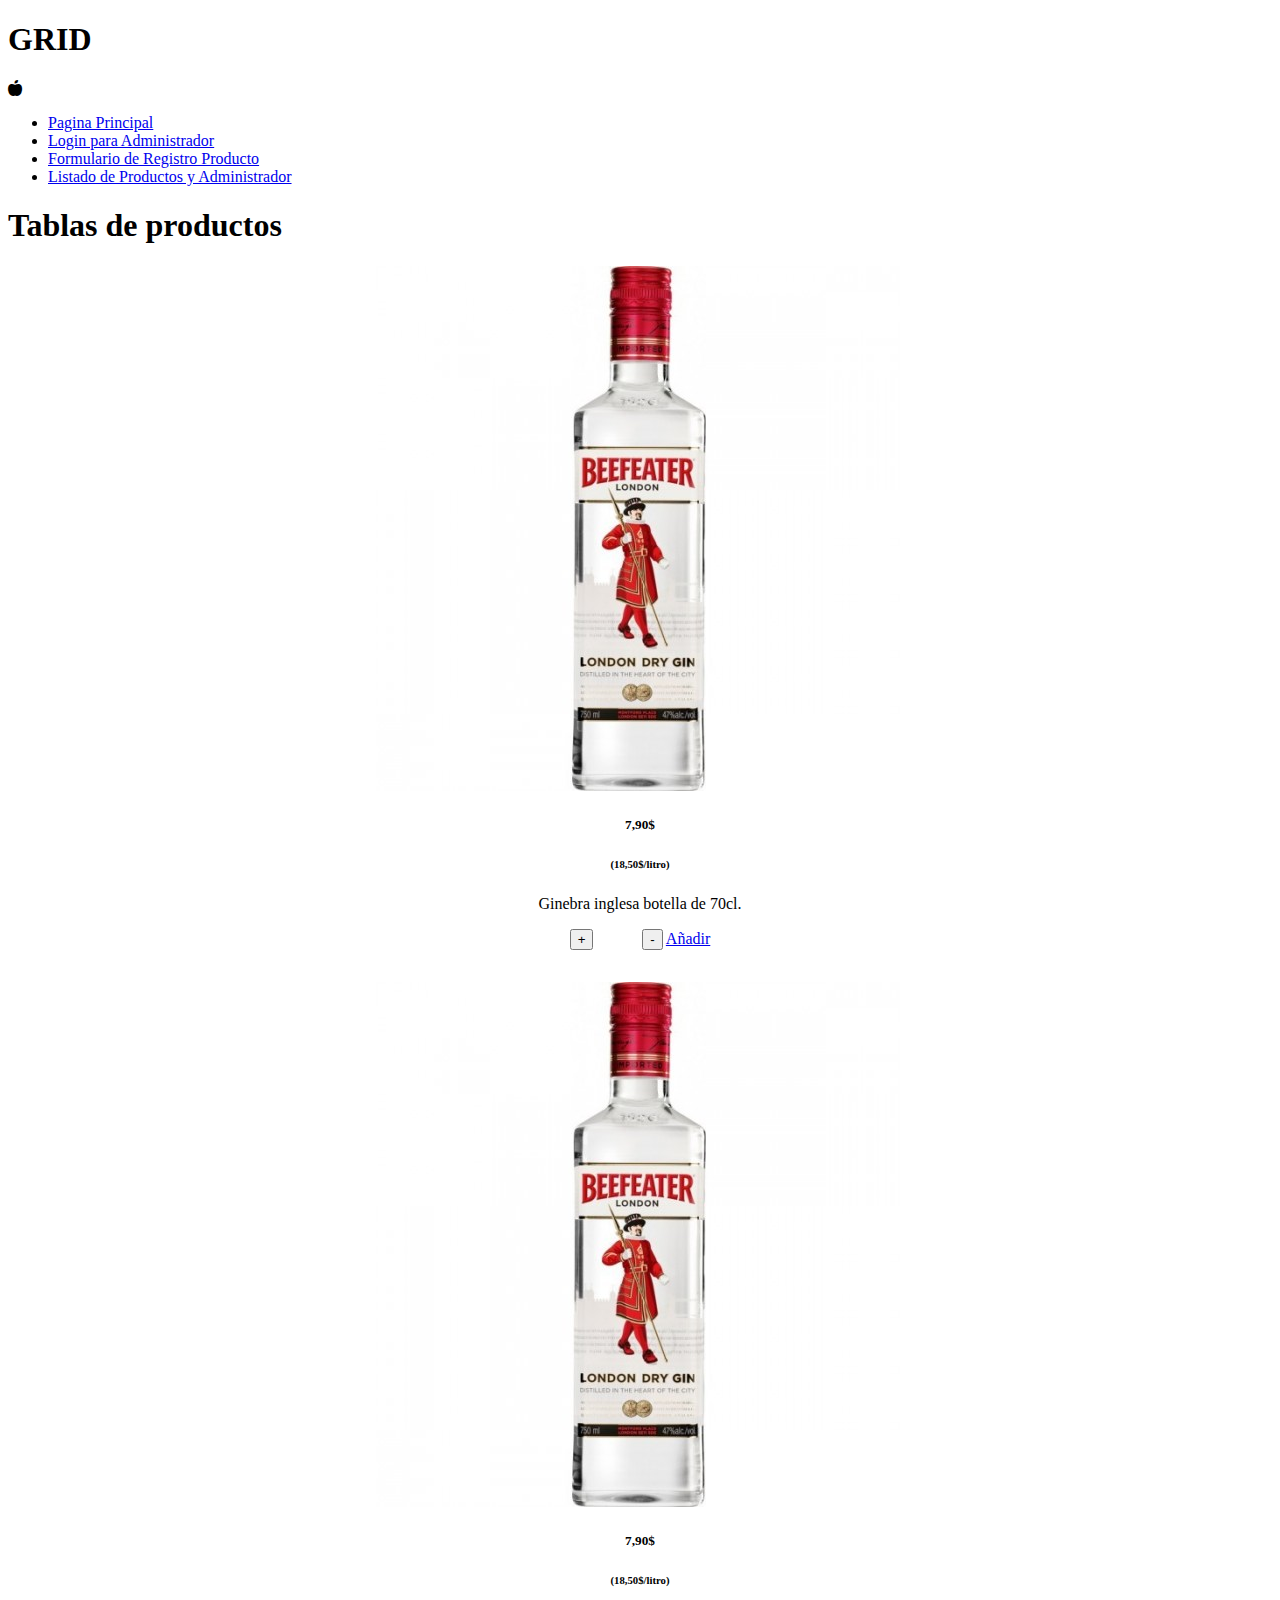
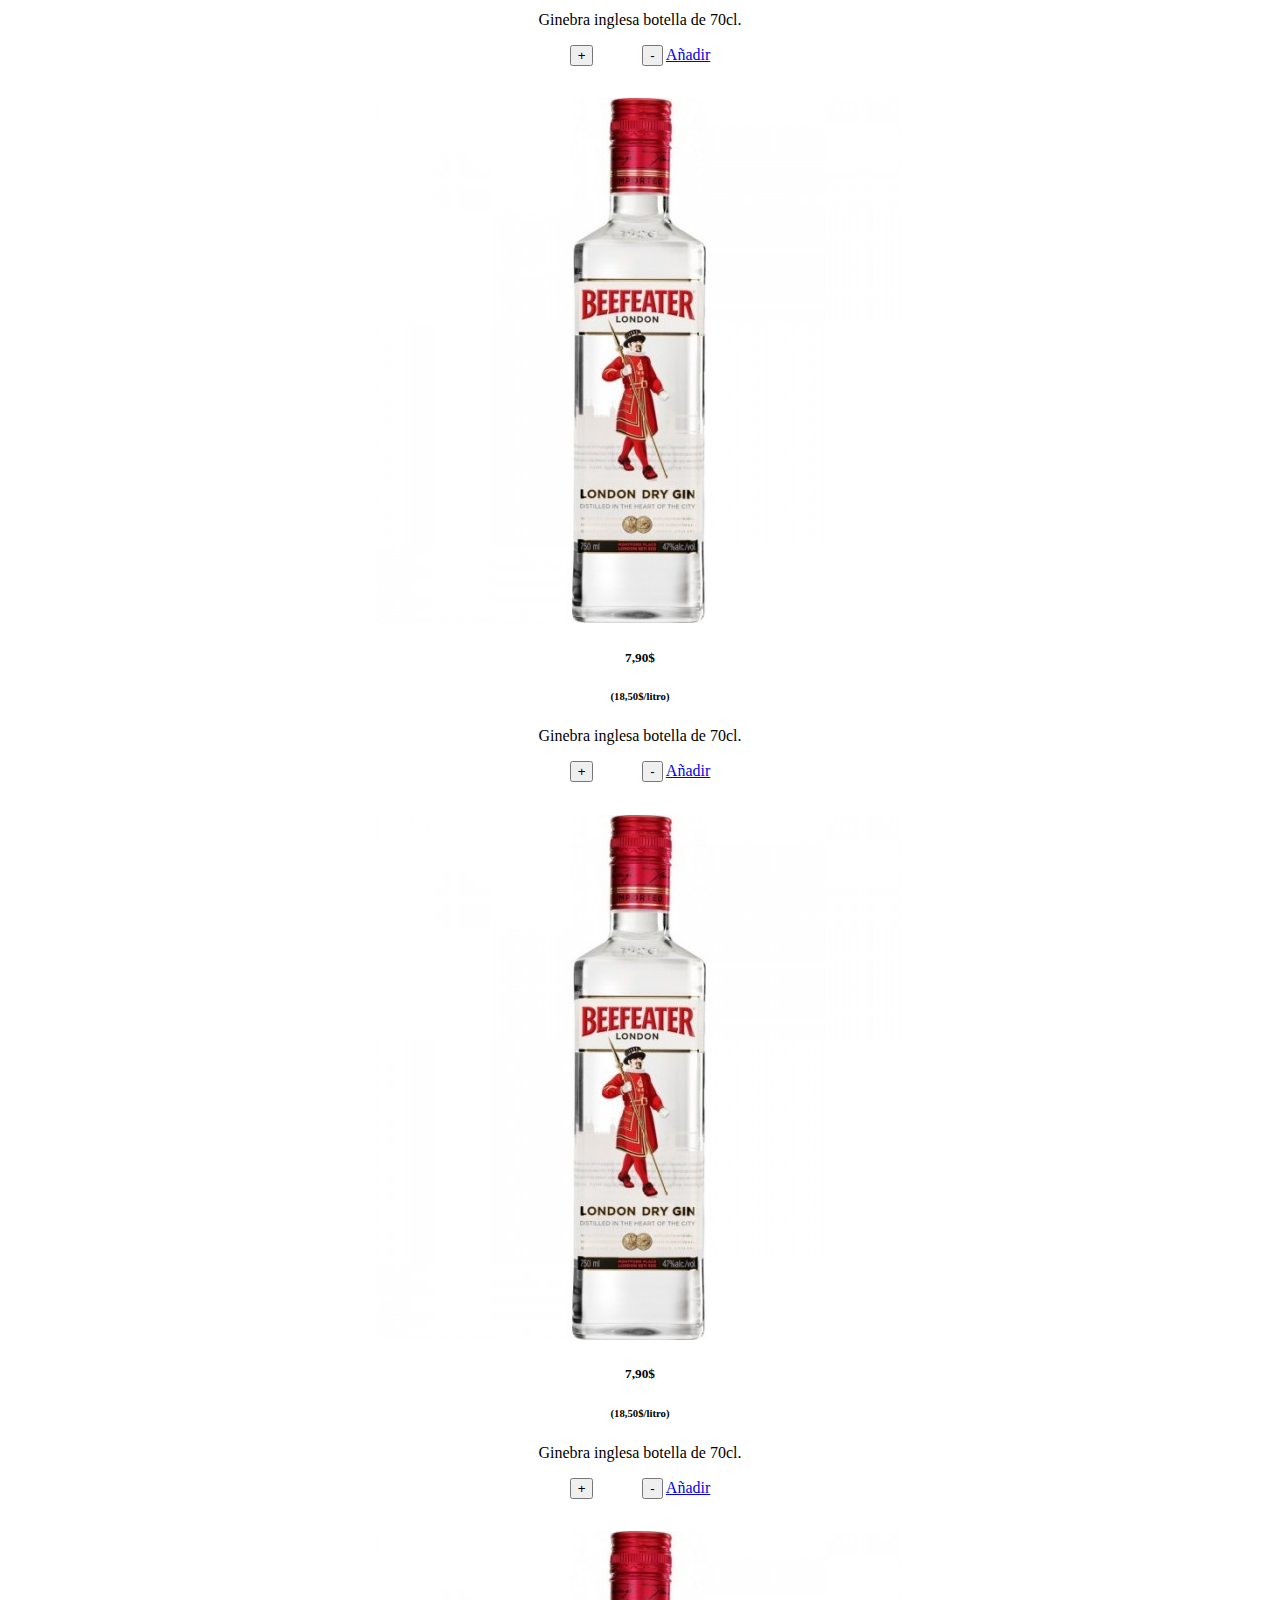
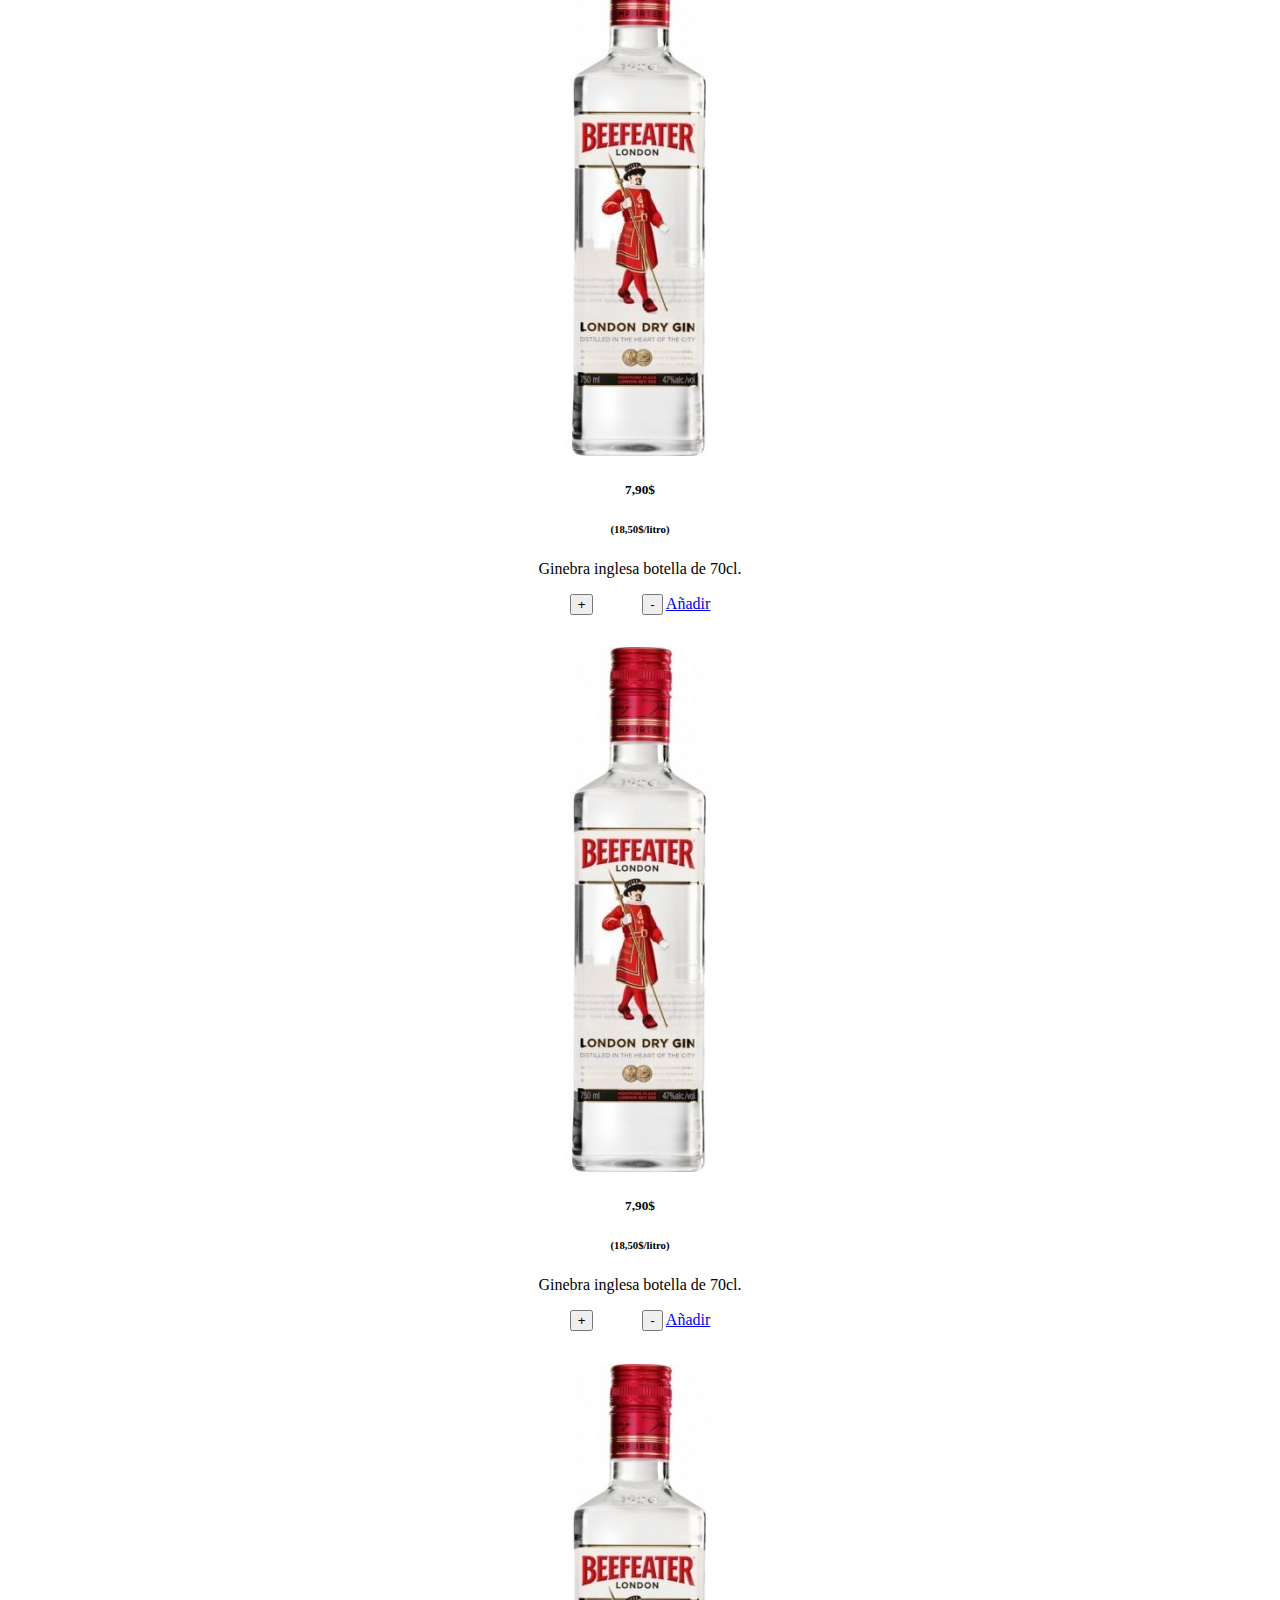
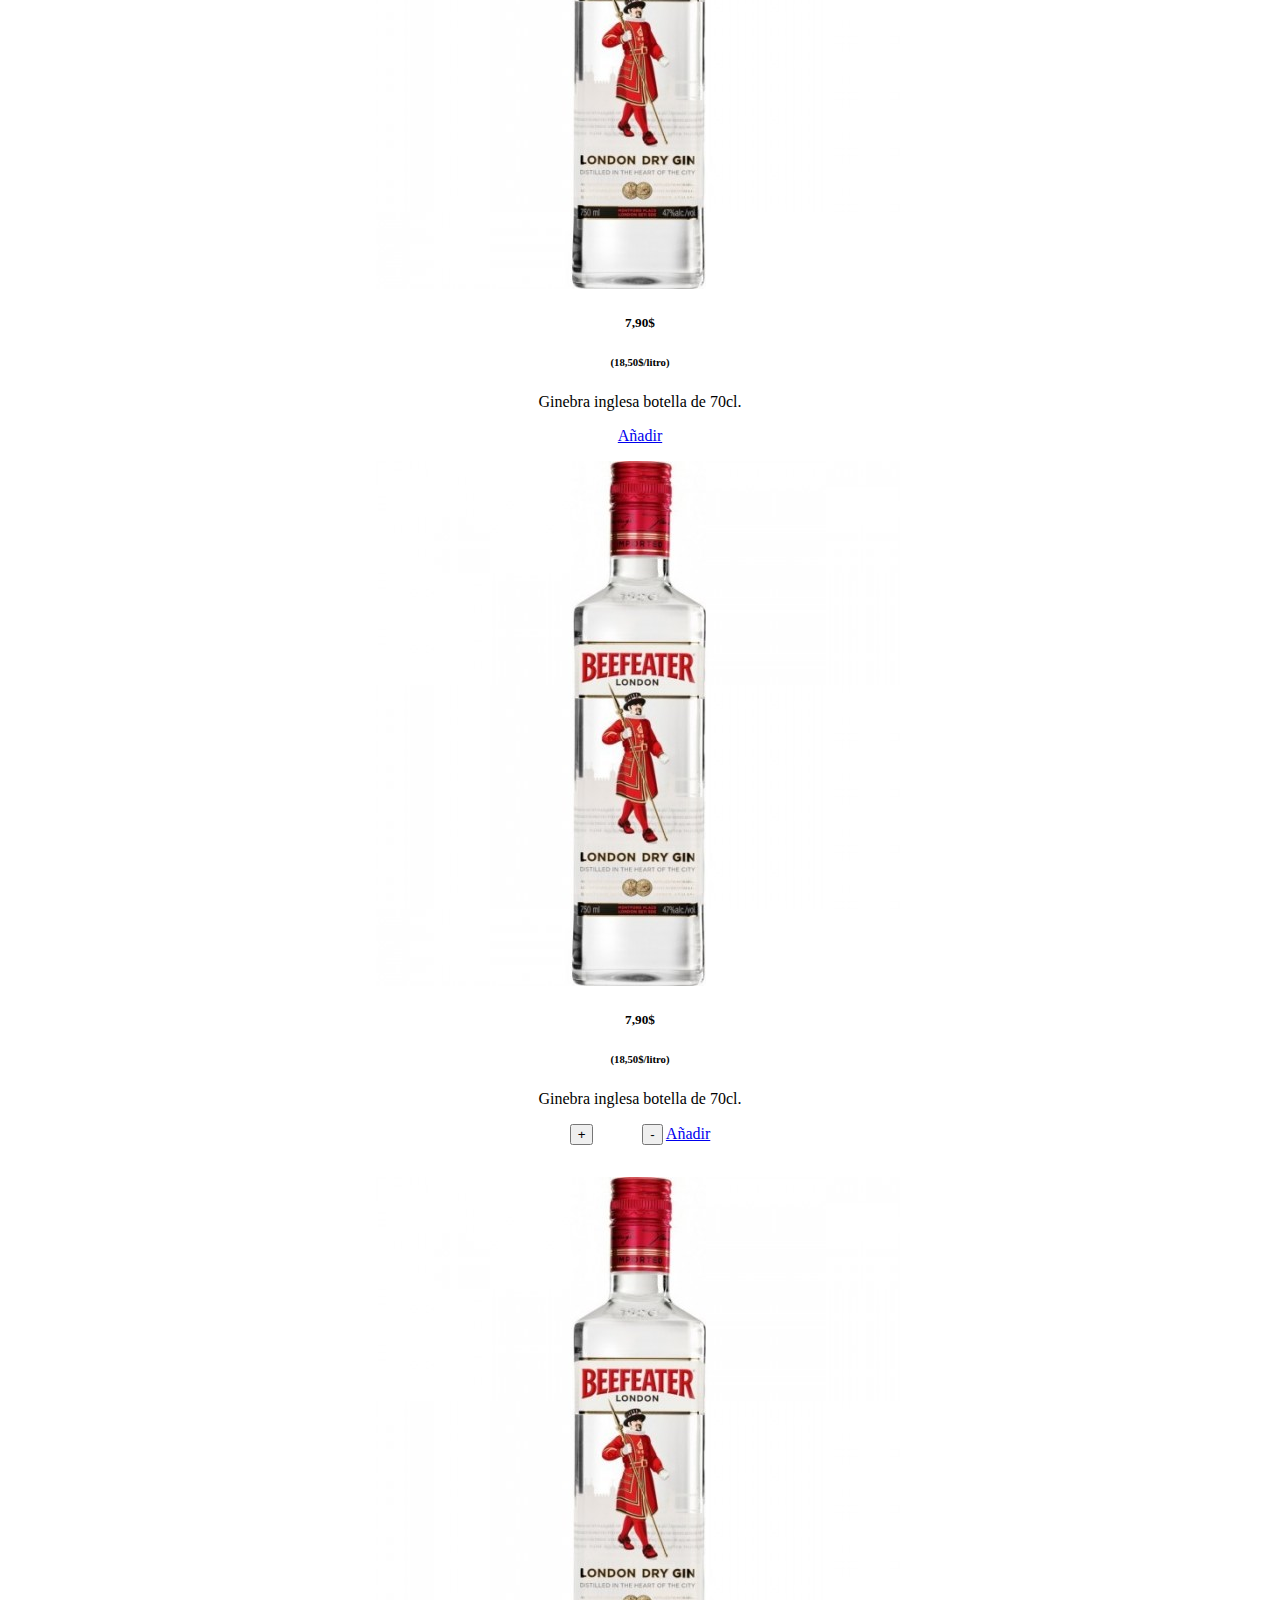
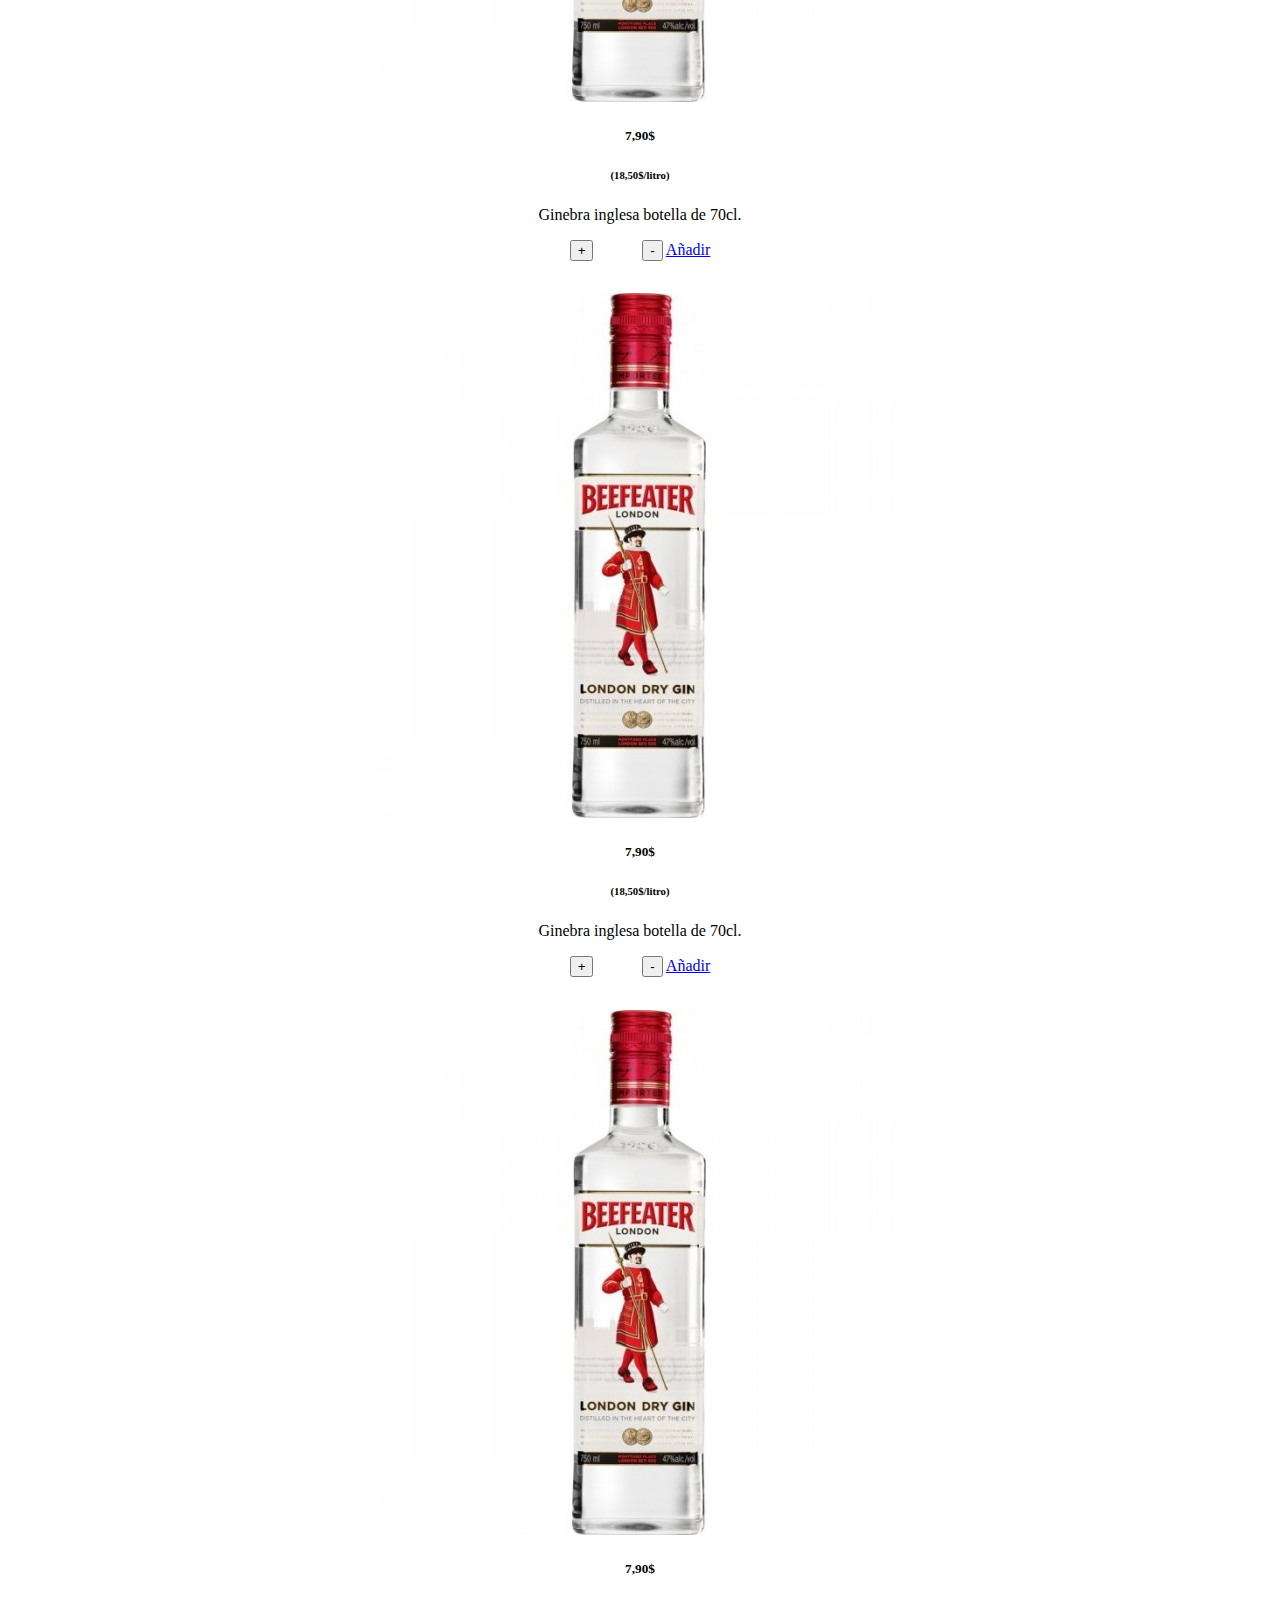
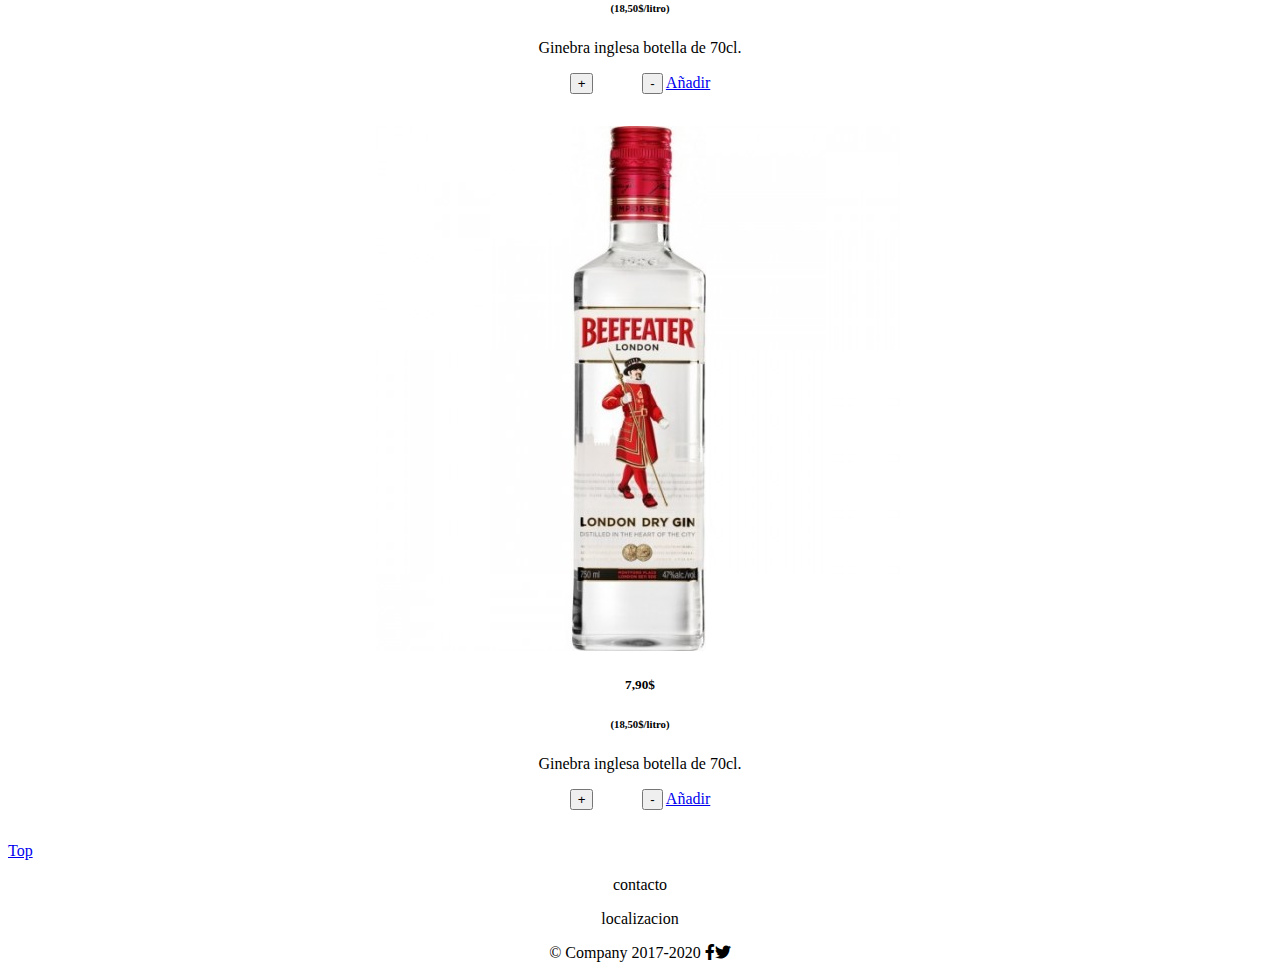
<file: supermercadoboostrap/index.html>
<!doctype html>
<html lang="en">

<head>
    <!-- Required meta tags -->
    <meta charset="utf-8">
    <meta name="viewport" content="width=device-width, initial-scale=1, shrink-to-fit=no">

    <!-- Bootstrap CSS -->
    <link rel="stylesheet" href="https://stackpath.bootstrapcdn.com/bootstrap/4.5.0/css/bootstrap.min.css"
        integrity="sha384-9aIt2nRpC12Uk9gS9baDl411NQApFmC26EwAOH8WgZl5MYYxFfc+NcPb1dKGj7Sk" crossorigin="anonymous">

    <link rel="stylesheet" href="Css/estilo.css">
    <link rel="stylesheet" href="https://cdnjs.cloudflare.com/ajax/libs/font-awesome/5.13.0/css/all.min.css">
    <title>Hello, Supermercado Bootstrap!</title>
</head>

<body id="top">




    <header>
        <div class="container">
            <section class="main-row">
                <h1 class="col-xs-12 col-sm-12 col-md-12 col-xl-12">GRID</h1>






                <nav class="navbar navbar-expand-md navbar-dark fixed-top bg-dark">
                    <i class="fas fa-apple-alt"></i>

                    <div class="collapse navbar-collapse" id="navbarsExampleDefault">

                        <ul class="navbar-nav mr-auto">
                            <li class="nav-item active">
                                <a class="nav-link" target="_blank" href="#">Pagina Principal<span
                                        class="sr-only">(current)</span></a>
                            </li>
                            <li class="nav-item">
                                <a class="nav-link" href="login.html" target="_blank">Login para Administrador</a>
                            </li>
                            <li class="nav-item">
                                <a class="nav-link" href="formulario.html" target="_blank">Formulario de Registro
                                    Producto</a>
                            </li>
                            <li class="nav-item">
                                <a class="nav-link" href="listado.html" target="_blank">Listado de Productos y
                                    Administrador</a>
                            </li>
                        </ul>

                    </div>
                </nav>
            </section>
        </div>
    </header>




    <div main class="container p-3 bg-light shadow mt-5">

        <h1 class="text-primary text-center">Tablas de productos</h1>

        <div class="row">

            <div class="col">
                <div class="card">
                    <img src="img/befeter.jpg" class="card-img-top" alt="...">
                    <div class="card-body">
                        <h5 class="card-title">7,90$</h5>
                        <h6>(18,50$/litro)</h6>
                        <p class="card-text">Ginebra inglesa botella de 70cl.
                        </p>
                        <button type="button" class="btn btn-light">+</button>
                        <input type="number" ></input>
                        <button type="button" class="btn btn-light">-</button>
                        
                        <a href="#" class="btn btn-success">Añadir</a>
                    </div>
                </div>
            </div>

            <div class="col">
                <div class="card">
                    <img src="img/befeter.jpg" class="card-img-top" alt="...">
                    <div class="card-body">
                        <h5 class="card-title">7,90$</h5>
                        <h6>(18,50$/litro)</h6>
                        <p class="card-text">Ginebra inglesa botella de 70cl.
                        </p>
                        <button type="button" class="btn btn-light">+</button>
                        <input type="number" ></input>
                        <button type="button" class="btn btn-light">-</button>

                        <a href="#" class="btn btn-success">Añadir</a>
                    </div>
                </div>
            </div>

            <div class="col">
                <div class="card">
                    <img src="img/befeter.jpg" class="card-img-top" alt="...">
                    <div class="card-body">
                        <h5 class="card-title">7,90$</h5>
                        <h6>(18,50$/litro)</h6>
                        <p class="card-text">Ginebra inglesa botella de 70cl.
                        </p>
                        <button type="button" class="btn btn-light">+</button>
                        <input type="number" ></input>
                        <button type="button" class="btn btn-light">-</button>
                        <a href="#" class="btn btn-success">Añadir</a>
                    </div>
                </div>
            </div>

            <div class="col">
                <div class="card">
                    <img src="img/befeter.jpg" class="card-img-top" alt="...">
                    <div class="card-body">
                        <h5 class="card-title">7,90$</h5>
                        <h6>(18,50$/litro)</h6>
                        <p class="card-text">Ginebra inglesa botella de 70cl.
                        </p>
                        <button type="button" class="btn btn-light">+</button>
                        <input type="number" ></input>
                        <button type="button" class="btn btn-light">-</button>
                        <a href="#" class="btn btn-success">Añadir</a>
                    </div>
                </div>
            </div>

            <div class="col">
                <div class="card">
                    <img src="img/befeter.jpg" class="card-img-top" alt="...">
                    <div class="card-body">
                        <h5 class="card-title">7,90$</h5>
                        <h6>(18,50$/litro)</h6>
                        <p class="card-text">Ginebra inglesa botella de 70cl.
                        </p>
                        <button type="button" class="btn btn-light">+</button>
                        <input type="number" ></input>
                        <button type="button" class="btn btn-light">-</button>
                        <a href="#" class="btn btn-success">Añadir</a>
                    </div>
                </div>
            </div>


            <div class="row">

                <div class="col">
                    <div class="card">
                        <img src="img/befeter.jpg" class="card-img-top" alt="...">
                        <div class="card-body">
                            <h5 class="card-title">7,90$</h5>
                            <h6>(18,50$/litro)</h6>
                            <p class="card-text">Ginebra inglesa botella de 70cl.
                            </p>
                            <button type="button" class="btn btn-light">+</button>
                            <input type="number" ></input>
                            <button type="button" class="btn btn-light">-</button>
                            <a href="#" class="btn btn-success">Añadir</a>
                        </div>
                    </div>
                </div>

                <div class="col">
                    <div class="card">
                        <img src="img/befeter.jpg" class="card-img-top" alt="...">
                        <div class="card-body">
                            <h5 class="card-title">7,90$</h5>
                            <h6>(18,50$/litro)</h6>
                            <p class="card-text">Ginebra inglesa botella de 70cl.
                            </p>
                            <a href="#" class="btn btn-success">Añadir</a>
                        </div>
                    </div>
                </div>

                <div class="col">
                    <div class="card">
                        <img src="img/befeter.jpg" class="card-img-top" alt="...">
                        <div class="card-body">
                            <h5 class="card-title">7,90$</h5>
                            <h6>(18,50$/litro)</h6>
                            <p class="card-text">Ginebra inglesa botella de 70cl.
                            </p>
                            <button type="button" class="btn btn-light">+</button>
                            <input type="number" ></input>
                            <button type="button" class="btn btn-light">-</button>
                            <a href="#" class="btn btn-success">Añadir</a>
                        </div>
                    </div>
                </div>

                <div class="col">
                    <div class="card">
                        <img src="img/befeter.jpg" class="card-img-top" alt="...">
                        <div class="card-body">
                            <h5 class="card-title">7,90$</h5>
                            <h6>(18,50$/litro)</h6>
                            <p class="card-text">Ginebra inglesa botella de 70cl.
                            </p>
                            <button type="button" class="btn btn-light">+</button>
                            <input type="number" ></input>
                            <button type="button" class="btn btn-light">-</button>
                            <a href="#" class="btn btn-success">Añadir</a>
                        </div>
                    </div>
                </div>

                <div class="col">
                    <div class="card">
                        <img src="img/befeter.jpg" class="card-img-top" alt="...">
                        <div class="card-body">
                            <h5 class="card-title">7,90$</h5>
                            <h6>(18,50$/litro)</h6>
                            <p class="card-text">Ginebra inglesa botella de 70cl.
                            </p>
                            <button type="button" class="btn btn-light">+</button>
                            <input type="number" ></input>
                            <button type="button" class="btn btn-light">-</button>
                            <a href="#" class="btn btn-success">Añadir</a>
                        </div>
                    </div>
                </div>



                <div class="row">
                    <div class="col">
                        <div class="card">
                            <img src="img/befeter.jpg" class="card-img-top" alt="...">
                            <div class="card-body">
                                <h5 class="card-title">7,90$</h5>
                                <h6>(18,50$/litro)</h6>
                                <p class="card-text">Ginebra inglesa botella de 70cl.
                                </p>
                                <button type="button" class="btn btn-light">+</button>
                                <input type="number" ></input>
                                <button type="button" class="btn btn-light">-</button>
                                <a href="#" class="btn btn-success">Añadir</a>
                            </div>
                        </div>
                    </div>




                    <div class="col">
                        <div class="card">
                            <img src="img/befeter.jpg" class="card-img-top" alt="...">
                            <div class="card-body">
                                <h5 class="card-title">7,90$</h5>
                                <h6>(18,50$/litro)</h6>
                                <p class="card-text">Ginebra inglesa botella de 70cl.
                                </p>
                                <button type="button" class="btn btn-light">+</button>
                                <input type="number" ></input>
                                <button type="button" class="btn btn-light">-</button>
                                <a href="#" class="btn btn-success">Añadir</a>
                            </div>
                        </div>
                    </div>
                    <div class="col">
        


                        
                    </div>
                    <div class="col">
                        


                        
                    </div>

                    <div class="col">
                        


                        
                    </div>

                </div>
            </div>




            <a href="#top" class="btn btn-warning position-fixed fixed-bottom d-block d-sm-none">Top</a>


            <footer class="container">

                <p>contacto</p>
                <p>localizacion</p>
                <p>&copy; Company 2017-2020 <i class="fab fa-facebook-f"></i><i class="fab fa-twitter"></i></p>

            </footer>

            <!-- Optional JavaScript -->
            <!-- jQuery first, then Popper.js, then Bootstrap JS -->
            <script src="https://code.jquery.com/jquery-3.5.1.slim.min.js"
                integrity="sha384-DfXdz2htPH0lsSSs5nCTpuj/zy4C+OGpamoFVy38MVBnE+IbbVYUew+OrCXaRkfj"
                crossorigin="anonymous">
            </script>
            <script src="https://cdn.jsdelivr.net/npm/popper.js@1.16.0/dist/umd/popper.min.js"
                integrity="sha384-Q6E9RHvbIyZFJoft+2mJbHaEWldlvI9IOYy5n3zV9zzTtmI3UksdQRVvoxMfooAo"
                crossorigin="anonymous">
            </script>
            <script src="https://stackpath.bootstrapcdn.com/bootstrap/4.5.0/js/bootstrap.min.js"
                integrity="sha384-OgVRvuATP1z7JjHLkuOU7Xw704+h835Lr+6QL9UvYjZE3Ipu6Tp75j7Bh/kR0JKI"
                crossorigin="anonymous">
            </script>

</body>

</html>
</file>
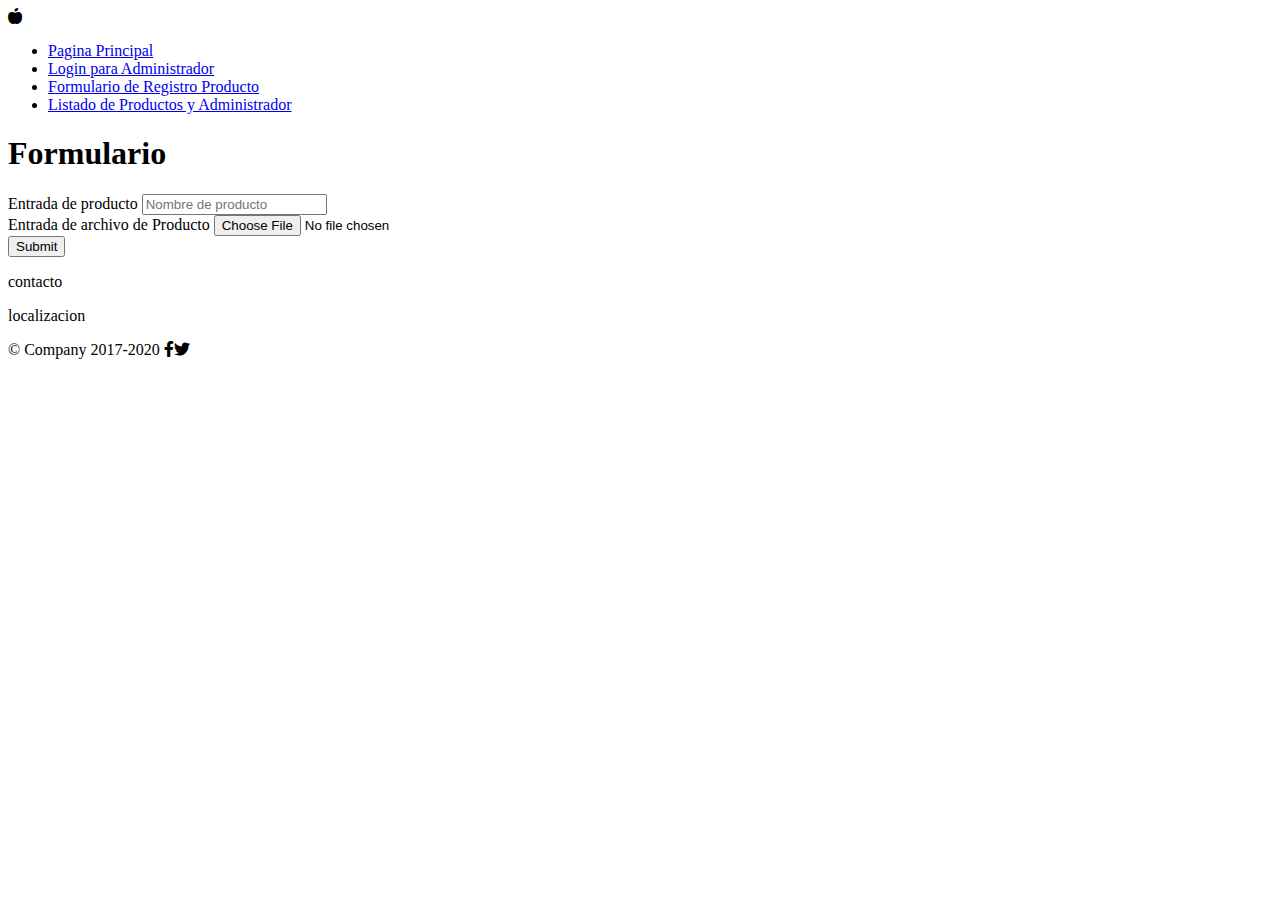
<file: supermercadoboostrap/formulario.html>
<!doctype html>
<html lang="es">

<head>
    <!-- Required meta tags -->
    <meta charset="utf-8">
    <meta name="viewport" content="width=device-width, initial-scale=1, shrink-to-fit=no">

    <!-- Bootstrap CSS -->
    <link rel="stylesheet" href="https://stackpath.bootstrapcdn.com/bootstrap/4.5.0/css/bootstrap.min.css"
        integrity="sha384-9aIt2nRpC12Uk9gS9baDl411NQApFmC26EwAOH8WgZl5MYYxFfc+NcPb1dKGj7Sk" crossorigin="anonymous">


    <link rel="stylesheet" href="https://cdnjs.cloudflare.com/ajax/libs/font-awesome/5.13.0/css/all.min.css">
    <title>Login</title>
</head>

<body>
    <header>

        <nav class="navbar navbar-expand-md navbar-dark fixed-top bg-dark">
            <i class="fas fa-apple-alt"></i>

            <div class="collapse navbar-collapse" id="navbarsExampleDefault">

                <ul class="navbar-nav mr-auto">
                    <li class="nav-item active">
                        <a class="nav-link" target="_blank" href="index.html">Pagina Principal<span
                                class="sr-only">(current)</span></a>
                    </li>
                    <li class="nav-item">
                        <a class="nav-link" href="login.html" target="_blank">Login para Administrador</a>
                    </li>
                    <li class="nav-item">
                        <a class="nav-link" href="formulario.html" target="_blank">Formulario de Registro Producto</a>
                    </li>
                    <li class="nav-item">
                        <a class="nav-link" href="listado.html" target="_blank">Listado de Productos y Administrador</a>
                    </li>
                </ul>

            </div>
        </nav>
    </header>

    <body id="top">


        <main class="container p-3 bg-light shadow mt-5">

            <h1 class="text-primary text-center">Formulario</h1>
            <form>

                <div class="form-group">
                    <label for="exampleFormControlFile1">Entrada de producto</label>
                    <input class="form-control" type="text" placeholder="Nombre de producto">
                </div>

                <form>
                    <div class="form-group">
                        <label for="exampleFormControlFile1">Entrada de archivo de Producto</label>
                        <input type="file" class="form-control-file" id="exampleFormControlFile1">
                    </div>
                </form>


                <button type="submit" class="btn btn-primary">Submit</button>
            </form>
            <footer class="container">

                <p>contacto</p>
                <p>localizacion</p>
                <p>&copy; Company 2017-2020 <i class="fab fa-facebook-f"></i><i class="fab fa-twitter"></i></p>

            </footer>

            <!-- Optional JavaScript -->
            <!-- jQuery first, then Popper.js, then Bootstrap JS -->


            <script src="https://code.jquery.com/jquery-3.5.1.slim.min.js"
                integrity="sha384-DfXdz2htPH0lsSSs5nCTpuj/zy4C+OGpamoFVy38MVBnE+IbbVYUew+OrCXaRkfj"
                crossorigin="anonymous">
            </script>
            <script src="https://cdn.jsdelivr.net/npm/popper.js@1.16.0/dist/umd/popper.min.js"
                integrity="sha384-Q6E9RHvbIyZFJoft+2mJbHaEWldlvI9IOYy5n3zV9zzTtmI3UksdQRVvoxMfooAo"
                crossorigin="anonymous">
            </script>
            <script src="https://stackpath.bootstrapcdn.com/bootstrap/4.5.0/js/bootstrap.min.js"
                integrity="sha384-OgVRvuATP1z7JjHLkuOU7Xw704+h835Lr+6QL9UvYjZE3Ipu6Tp75j7Bh/kR0JKI"
                crossorigin="anonymous">
            </script>
    </body>

</html>
</file>
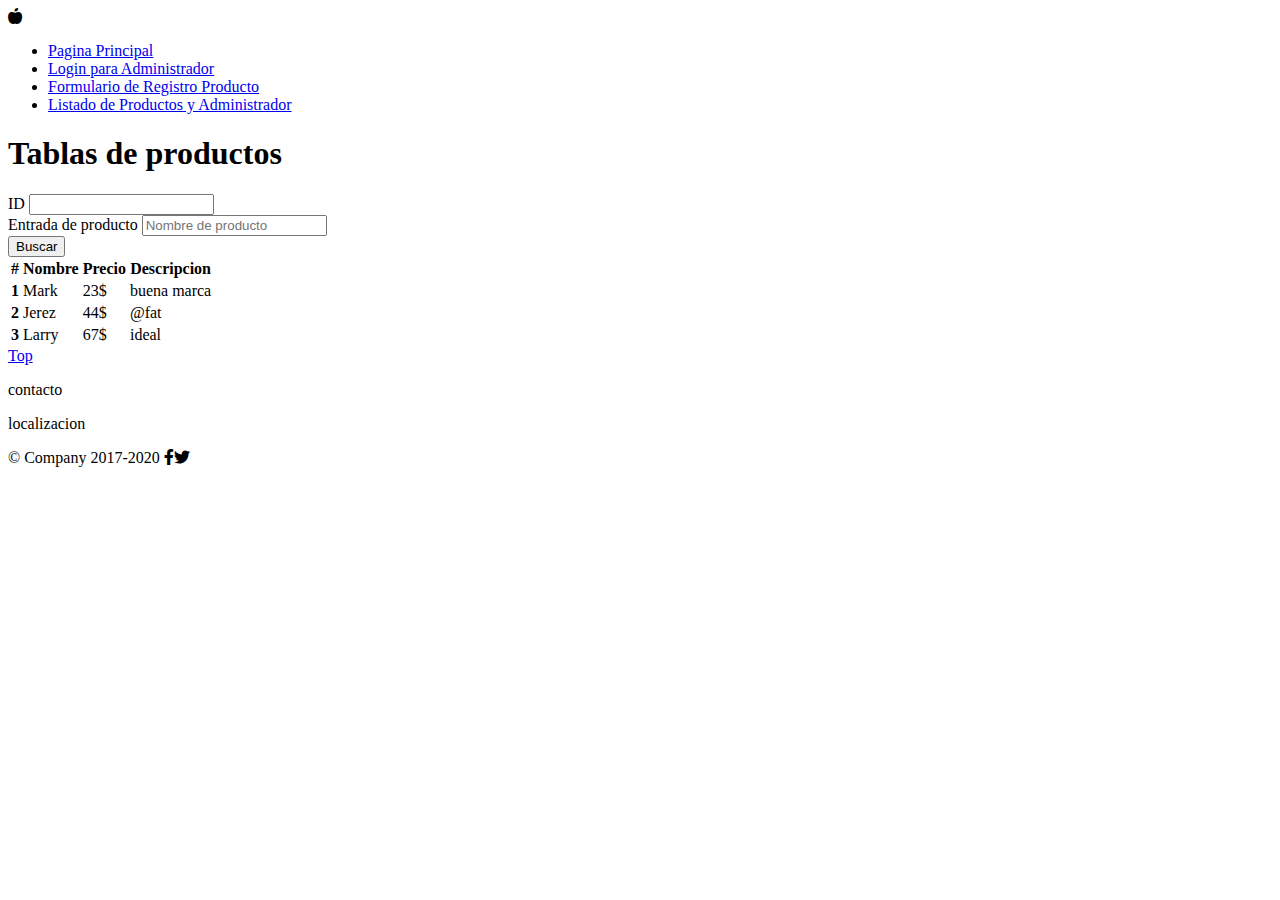
<file: supermercadoboostrap/listado.html>
<!doctype html>
<html lang="en">

<head>
    <!-- Required meta tags -->
    <meta charset="utf-8">
    <meta name="viewport" content="width=device-width, initial-scale=1, shrink-to-fit=no">

    <!-- Bootstrap CSS -->
    <link rel="stylesheet" href="https://stackpath.bootstrapcdn.com/bootstrap/4.5.0/css/bootstrap.min.css"
        integrity="sha384-9aIt2nRpC12Uk9gS9baDl411NQApFmC26EwAOH8WgZl5MYYxFfc+NcPb1dKGj7Sk" crossorigin="anonymous">


    <link rel="stylesheet" href="https://cdnjs.cloudflare.com/ajax/libs/font-awesome/5.13.0/css/all.min.css">
    <title>Tablas</title>
</head>

<body>

    <body id="top">
        <header>


            <nav class="navbar navbar-expand-md navbar-dark fixed-top bg-dark">
                <i class="fas fa-apple-alt"></i>

                <div class="collapse navbar-collapse" id="navbarsExampleDefault">

                    <ul class="navbar-nav mr-auto">
                        <li class="nav-item active">
                            <a class="nav-link" target="_blank" href="#">Pagina Principal<span
                                    class="sr-only">(current)</span></a>
                        </li>
                        <li class="nav-item">
                            <a class="nav-link" href="login.html" target="_blank">Login para Administrador</a>
                        </li>
                        <li class="nav-item">
                            <a class="nav-link" href="formulario.html" target="_blank">Formulario de Registro
                                Producto</a>
                        </li>
                        <li class="nav-item">
                            <a class="nav-link" href="listado.html" target="_blank">Listado de Productos y
                                Administrador</a>
                        </li>
                    </ul>

                </div>
            </nav>




        </header>




        <main class="container p-3 bg-light shadow mt-5">

            <h1 class="text-primary text-center">Tablas de productos</h1>
            <div class="mb-3">
                <form>
                    <div class="form-group">
                        <label for="exampleInput">ID</label>
                        <input type="number" class="form-control" id="exampleInput" aria-describedby="emailHelp">

                    </div>
                    <div class="form-group">
                        <label for="exampleFormControlFile1">Entrada de producto</label>
                        <input class="form-control" type="text" placeholder="Nombre de producto">
                    </div>
                    <input type="submit" value="Buscar" class="btn btn-primary btn-block text-center">

                </form>
            </div>
            <div class="container">
                <section class="main-row">
                    <table class="table">
                        <thead class="thead-dark">
                            <tr>
                                <th scope="col">#</th>
                                <th scope="col">Nombre</th>
                                <th scope="col">Precio</th>
                                <th scope="col">Descripcion</th>
                            </tr>
                        </thead>
                        <tbody>
                            <tr>
                                <th scope="row">1</th>
                                <td>Mark</td>
                                <td>23$</td>
                                <td>buena marca</td>
                            </tr>
                            <tr>
                                <th scope="row">2</th>
                                <td>Jerez</td>
                                <td>44$</td>
                                <td>@fat</td>
                            </tr>
                            <tr>
                                <th scope="row">3</th>
                                <td>Larry</td>
                                <td>67$</td>
                                <td>ideal</td>
                            </tr>
                        </tbody>
                    </table>

                    <a href="#top" class="btn btn-warning position-fixed fixed-bottom d-block d-sm-none">Top</a>


                    <footer class="container">

                        <p>contacto</p>
                        <p>localizacion</p>
                        <p>&copy; Company 2017-2020 <i class="fab fa-facebook-f"></i><i class="fab fa-twitter"></i></p>

                    </footer>

                    <!-- Optional JavaScript -->
                    <!-- jQuery first, then Popper.js, then Bootstrap JS -->


                    <script src="https://code.jquery.com/jquery-3.5.1.slim.min.js"
                        integrity="sha384-DfXdz2htPH0lsSSs5nCTpuj/zy4C+OGpamoFVy38MVBnE+IbbVYUew+OrCXaRkfj"
                        crossorigin="anonymous">
                    </script>
                    <script src="https://cdn.jsdelivr.net/npm/popper.js@1.16.0/dist/umd/popper.min.js"
                        integrity="sha384-Q6E9RHvbIyZFJoft+2mJbHaEWldlvI9IOYy5n3zV9zzTtmI3UksdQRVvoxMfooAo"
                        crossorigin="anonymous">
                    </script>
                    <script src="https://stackpath.bootstrapcdn.com/bootstrap/4.5.0/js/bootstrap.min.js"
                        integrity="sha384-OgVRvuATP1z7JjHLkuOU7Xw704+h835Lr+6QL9UvYjZE3Ipu6Tp75j7Bh/kR0JKI"
                        crossorigin="anonymous">
                    </script>

        </main>
    </body>

</html>
</file>
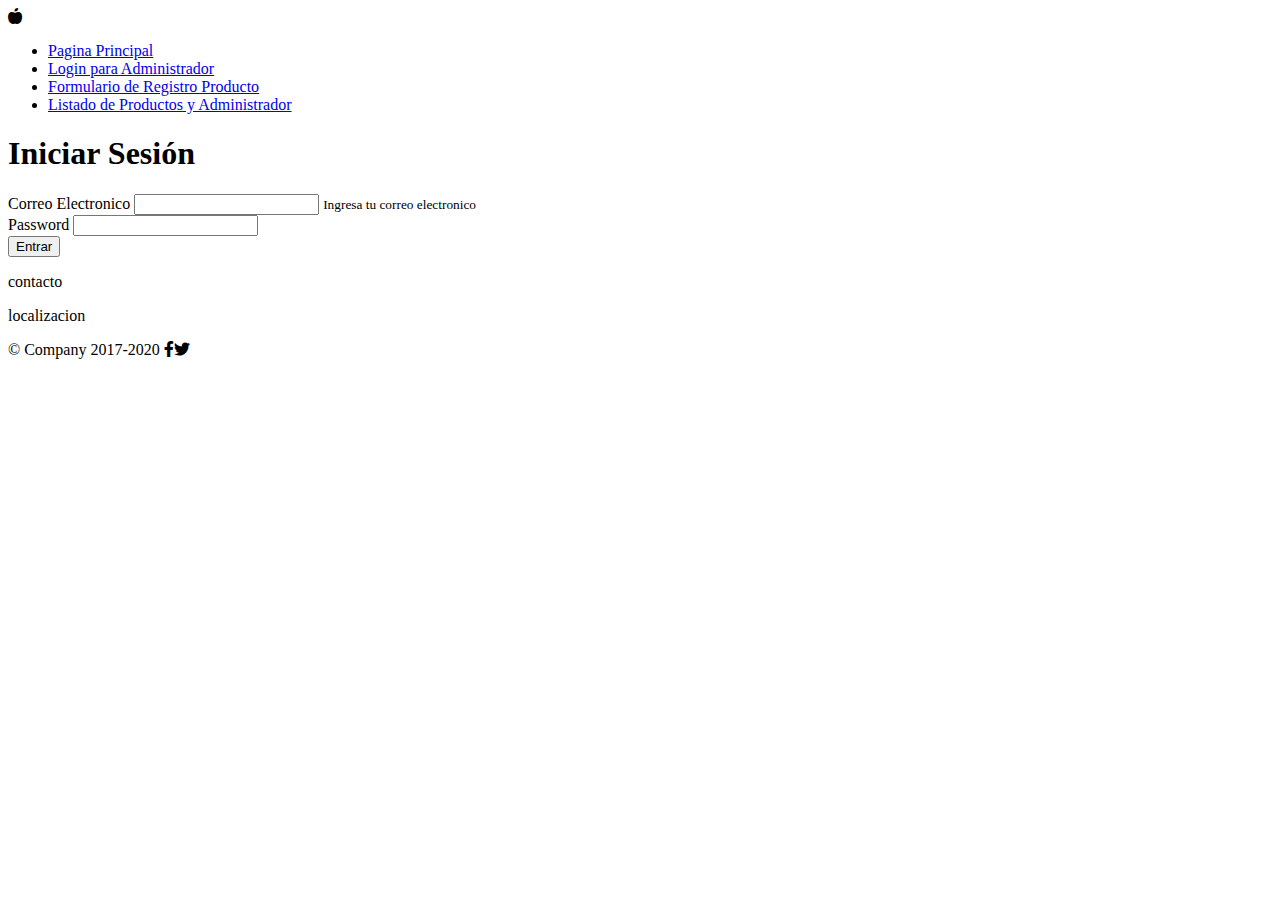
<file: supermercadoboostrap/login.html>
<!doctype html>
<html lang="en">

<head>
    <!-- Required meta tags -->
    <meta charset="utf-8">
    <meta name="viewport" content="width=device-width, initial-scale=1, shrink-to-fit=no">

    <!-- Bootstrap CSS -->
    <link rel="stylesheet" href="https://stackpath.bootstrapcdn.com/bootstrap/4.5.0/css/bootstrap.min.css"
        integrity="sha384-9aIt2nRpC12Uk9gS9baDl411NQApFmC26EwAOH8WgZl5MYYxFfc+NcPb1dKGj7Sk" crossorigin="anonymous">

    <link rel="stylesheet" href="https://cdnjs.cloudflare.com/ajax/libs/font-awesome/5.13.0/css/all.min.css">

    <title>Login</title>
</head>

<body>
    <header>


        <nav class="navbar navbar-expand-md navbar-dark fixed-top bg-dark">
            <i class="fas fa-apple-alt"></i>

            <div class="collapse navbar-collapse" id="navbarsExampleDefault">

                <ul class="navbar-nav mr-auto">
                    <li class="nav-item active">
                        <a class="nav-link" target="_blank" href="index.html">Pagina Principal<span
                                class="sr-only">(current)</span></a>
                    </li>
                    <li class="nav-item">
                        <a class="nav-link" href="login.html" target="_blank">Login para Administrador</a>
                    </li>
                    <li class="nav-item">
                        <a class="nav-link" href="formulario.html" target="_blank">Formulario de Registro Producto</a>
                    </li>
                    <li class="nav-item">
                        <a class="nav-link" href="listado.html" target="_blank">Listado de Productos y Administrador</a>
                    </li>
                </ul>

            </div>
        </nav>
    </header>

    <body id="top">



        <main class="container p-3 bg-light shadow mt-5">

            <h1 class="text-primary text-center">Iniciar Sesión</h1>

            <form action="#" method="post">


                <div class="form-group">
                    <label for="exampleInputEmail1">Correo Electronico</label>
                    <input type="email" name="correo" required class="form-control" id="exampleInputEmail1"
                        aria-describedby="emailHelp">
                    <small id="emailHelp" class="form-text text-muted">Ingresa tu correo electronico</small>
                </div>
                <div class="form-group">
                    <label for="exampleInputPassword1">Password</label>
                    <input type="password" class="form-control" id="exampleInputPassword1">
                </div>

                <!--  submit -->

                <input type="submit" value="Entrar" class="btn btn-primary btn-block">

            </form>

        </main>

        <footer class="container">

            <p>contacto</p>
            <p>localizacion</p>
            <p>&copy; Company 2017-2020 <i class="fab fa-facebook-f"></i><i class="fab fa-twitter"></i></p>

        </footer>

        <!-- Optional JavaScript -->
        <!-- jQuery first, then Popper.js, then Bootstrap JS -->




        <!-- Optional JavaScript -->
        <!-- jQuery first, then Popper.js, then Bootstrap JS -->
        <script src="https://code.jquery.com/jquery-3.5.1.slim.min.js"
            integrity="sha384-DfXdz2htPH0lsSSs5nCTpuj/zy4C+OGpamoFVy38MVBnE+IbbVYUew+OrCXaRkfj" crossorigin="anonymous">
        </script>
        <script src="https://cdn.jsdelivr.net/npm/popper.js@1.16.0/dist/umd/popper.min.js"
            integrity="sha384-Q6E9RHvbIyZFJoft+2mJbHaEWldlvI9IOYy5n3zV9zzTtmI3UksdQRVvoxMfooAo" crossorigin="anonymous">
        </script>
        <script src="https://stackpath.bootstrapcdn.com/bootstrap/4.5.0/js/bootstrap.min.js"
            integrity="sha384-OgVRvuATP1z7JjHLkuOU7Xw704+h835Lr+6QL9UvYjZE3Ipu6Tp75j7Bh/kR0JKI" crossorigin="anonymous">
        </script>
    </body>

</html>
</file>
<file: supermercadoboostrap/Css/estilo.css>
@media screen and (max-width:576px) {
  /* Aquí correspondería el código CSS para pantallas de 5760px */
  
  }

  main{
    align-items: center;
    justify-content: center;
    text-align: center;
  }

  footer{

    align-items: center;
    justify-content: center;
    text-align: center;


  }
  .card-text{
    align-items: center;
    justify-content: center;
    text-align: center;
    display:block;
    margin-left: auto;
    margin-right: auto;

    
    
  }
  input{

    width: 2.3rem;
    height: 2.2rem;
    text-align: center;
    display: inline-block;
    vertical-align: top;
    border: none;
    outline: 0;
    box-shadow: none;
    background-color: transparent;
    font-weight: 200;
    -webkit-appearance: textfield !important;
    -moz-appearance:textfield !important;
   
  }
  
  .card{

    align-items: center;
    justify-content: center;
    text-align: center;
    margin: 16px;
  
    }
</file>
